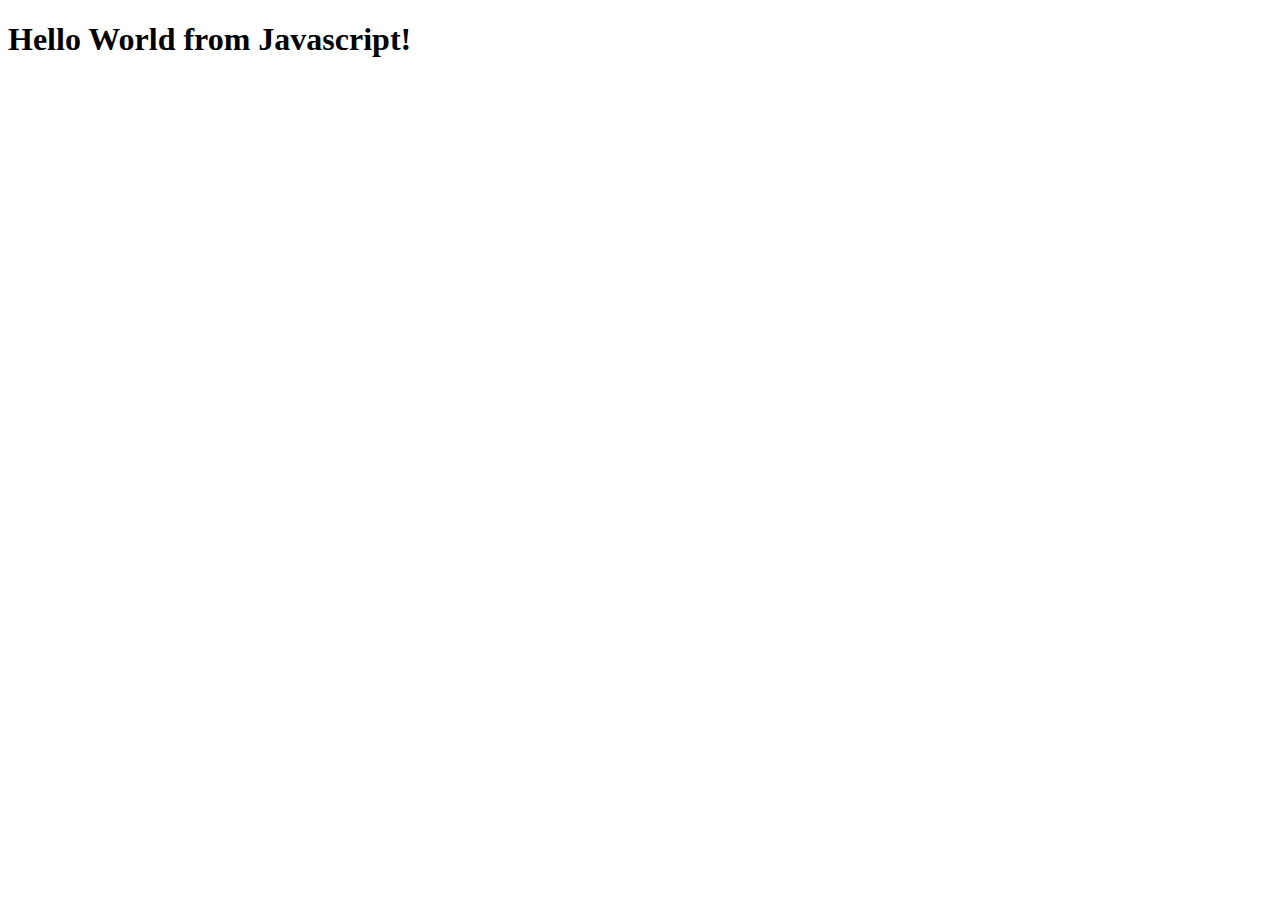
<file: 0_HelloWorld/index.html>
<!DOCTYPE html>
<html lang="en">
<head>
    <meta charset="UTF-8">
    <meta name="viewport" content="width=device-width, initial-scale=1.0">
    <title>LearningJS</title>
</head>
<body>
    <div id="root">
        <script>
            const heading = document.createElement("h1");
            heading.innerHTML = "Hello World from Javascript!";

            const root = document.getElementById("root");
            root.appendChild(heading);
        </script>
    </div>
</body>
</html>
</file>
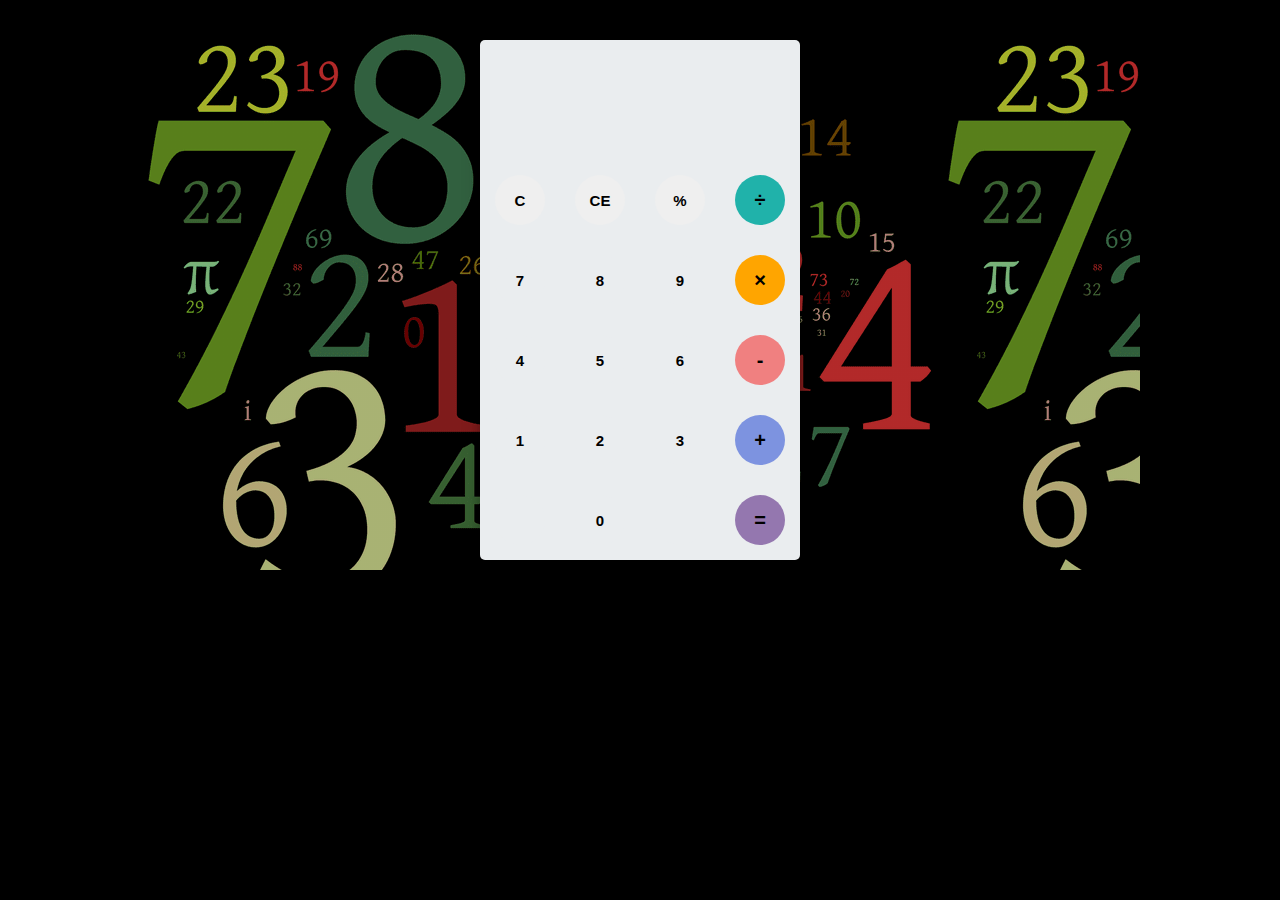
<file: 1_Calculator/index.html>
<html>
	<head>
		<link rel="stylesheet" type="text/css" href="style.css">
		<link href="https://fonts.googleapis.com/css?family=Open+Sans:600,700" rel="stylesheet">
		<title>A simple calculator</title>
	</head>
	<body>
		<div id="container">
			<div id="calculator">
				<div id="result">
					<div id="history">
						<p id="history-value"></p>
					</div>
					<div id="output">
						<p id="output-value"></p>
					</div>
				</div>
				<div id="keyboard">
					<button class="operator" id="clear">C</button>
					<button class="operator" id="backspace">CE</button>
					<button class="operator" id="%">%</button>
					<button class="operator" id="/">&#247;</button>
					<button class="number" id="7">7</button>
					<button class="number" id="8">8</button>
					<button class="number" id="9">9</button>
					<button class="operator" id="*">&times;</button>
					<button class="number" id="4">4</button>
					<button class="number" id="5">5</button>
					<button class="number" id="6">6</button>
					<button class="operator" id="-">-</button>
					<button class="number" id="1">1</button>
					<button class="number" id="2">2</button>
					<button class="number" id="3">3</button>
					<button class="operator" id="+">+</button>
					<button class="empty" id="empty"></button>
					<button class="number" id="0">0</button>
					<button class="empty" id="empty"></button>
					<button class="operator" id="=">=</button>
				</div>
			</div>
		</div>
		<script src="script.js"></script>
	</body>
</html>
</file>
<file: 1_Calculator/style.css>
body{
	font-family: 'Open Sans',sans-serif;
	background-color: black;
}
#container{
	width: 1000px;
	height: 550px;
	background-image: linear-gradient(rgba(0,0,0,0.3),rgba(0,0,0,0.3)), url(bgImg.jpg);
	margin: 20px auto;	
}
#calculator{
	width: 320px;
	height: 520px;
	background-color: #eaedef;
	margin: 0 auto;
	top: 20px;
	position: relative;
	border-radius: 5px;
	box-shadow: 0 4px 8px 0 rgba(0, 0, 0, 0.2), 0 6px 20px 0 rgba(0, 0, 0, 0.19);
}
#result{
	height: 120px;
}
#history{
	text-align: right;
	height: 20px;
	margin: 0 20px;
	padding-top: 20px;
	font-size: 15px;
	color: #919191;
}
#output{
	text-align: right;
	height: 60px;
	margin: 10px 20px;
	font-size: 30px;
}
#keyboard{
	height: 400px;
}
.operator, .number, .empty{
	width: 50px;
	height: 50px;
	margin: 15px;
	float: left;
	border-radius: 50%;
	border-width: 0;
	font-weight: bold;
	font-size: 15px;
}
.number, .empty{
	background-color: #eaedef;
}
.number, .operator{
	cursor: pointer;
}
.operator:active, .number:active{
	font-size: 13px;
}
.operator:focus, .number:focus, .empty:focus{
	outline: 0;
}
button:nth-child(4){
	font-size: 20px;
	background-color: #20b2aa;
}
button:nth-child(8){
	font-size: 20px;
	background-color: #ffa500;
}
button:nth-child(12){
	font-size: 20px;
	background-color: #f08080;
}
button:nth-child(16){
	font-size: 20px;
	background-color: #7d93e0;
}
button:nth-child(20){
	font-size: 20px;
	background-color: #9477af;
}
</file>
